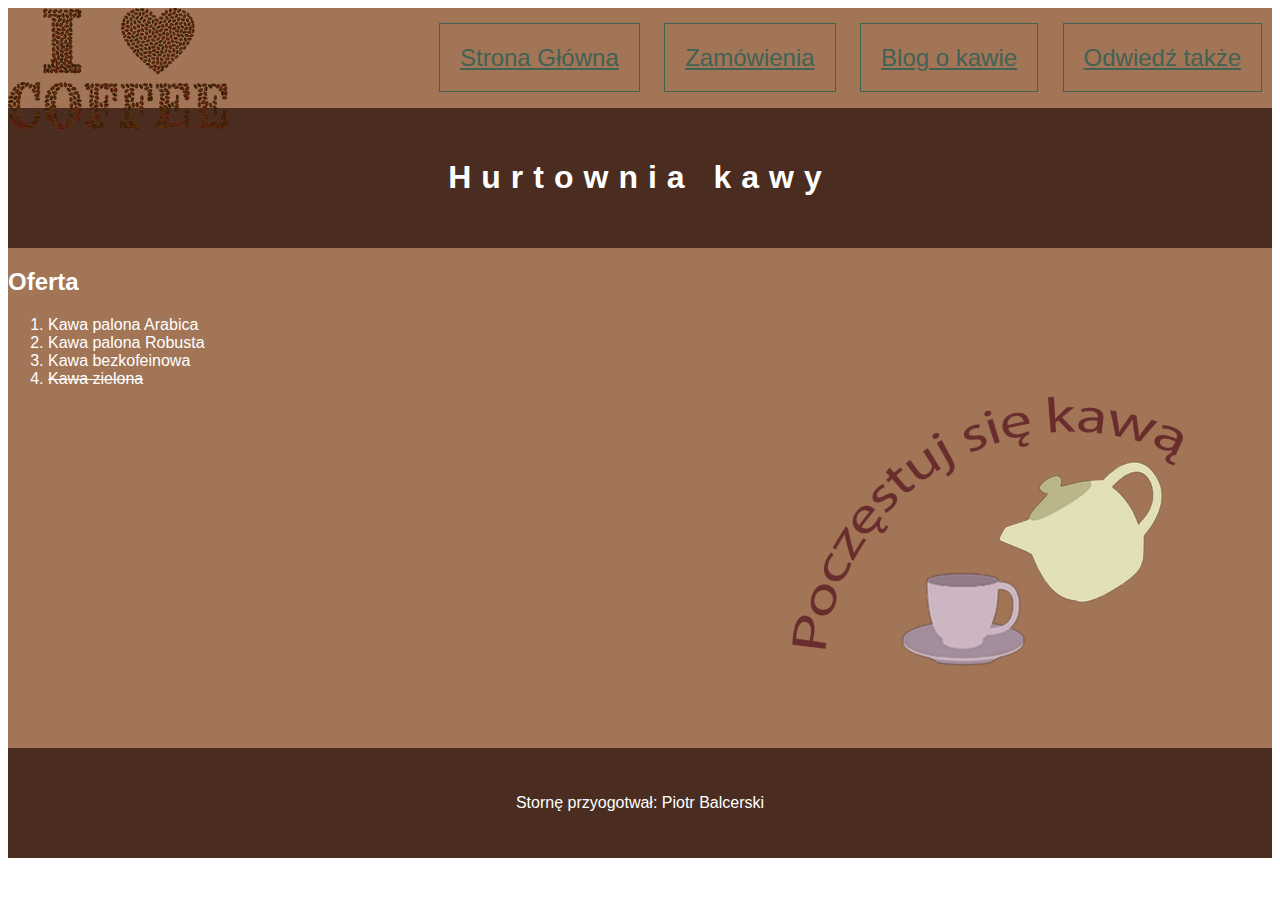
<file: index.html>
<!DOCTYPE html>
<html lang="PL-pl">
    <head>
        <meta charset="UTF-8">
        <title>Hurtownia</title>

        <link rel="stylesheet" href="styl4.css">
    </head>
    <body>

        <div id="header">
            <div class="header-logo">
                <img src="logo.png" alt="hurtownia">
            </div>
            <div class="header-menu">
                <a href="index.html">Strona Główna</a>
                <a href="zamowienia.html">Zamówienia</a>
                <a href="blog.html">Blog o kawie</a>
                <a href="http://gatunki-kawy.pl/" target="_blank">Odwiedź także</a>
            </div>
        </div>

        <div id="banner">
            <h1>Hurtownia kawy</h1>
        </div>

        <div id="cont">
            <div class="cont-left">
                <h2>Oferta</h2>
                <ol>
                    <li>Kawa palona Arabica</li>
                    <li>Kawa palona Robusta</li>
                    <li>Kawa bezkofeinowa</li>
                    <li class="under">Kawa zielona</li>
                </ol>
            </div>
            <div class="cont-right">
                <img style="height: 100%;" src="kawa.png">
            </div>
        </div>

        <div id="footer">
            <p>Stornę przyogotwał: Piotr Balcerski</p>
        </div>
        
    </body>
</html>
</file>
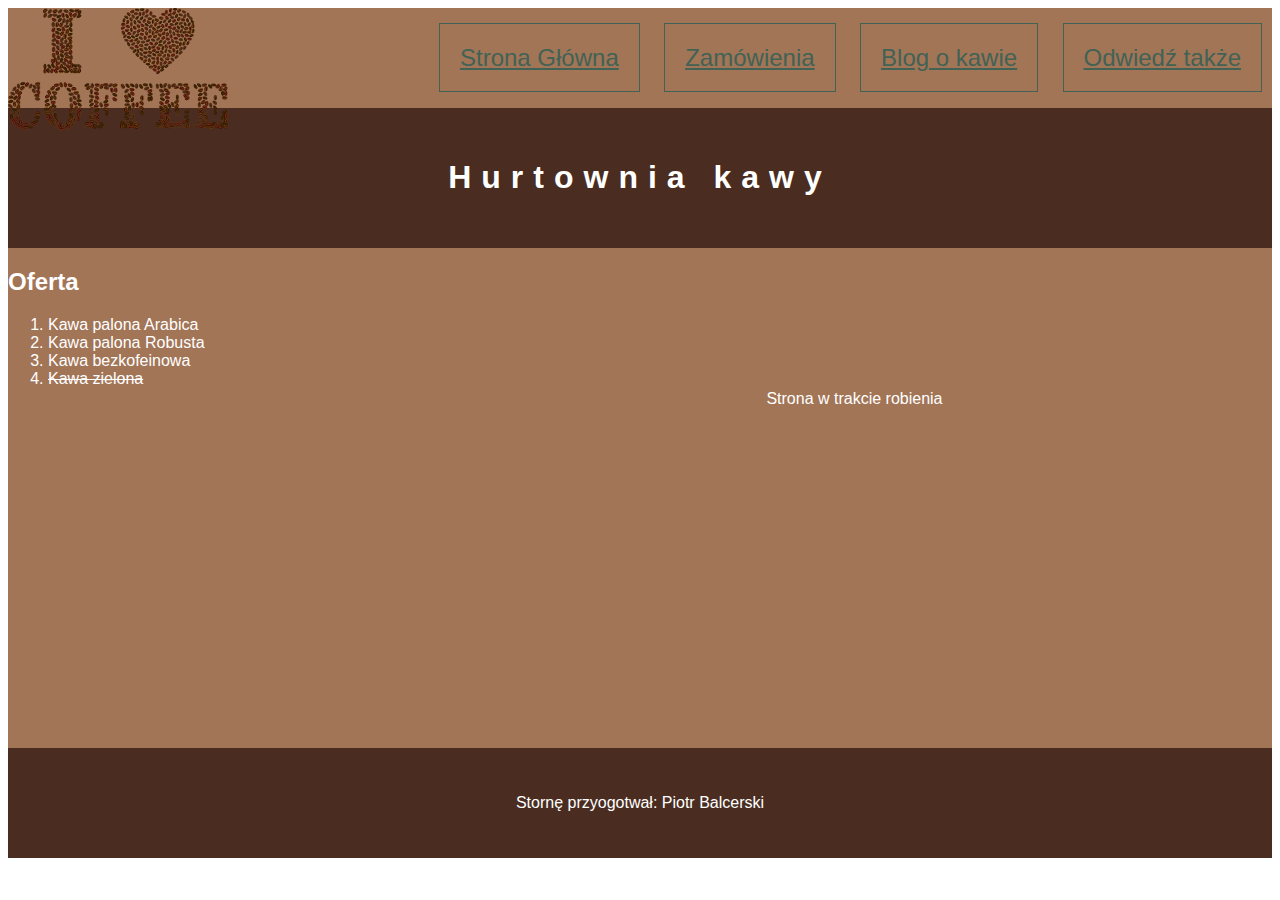
<file: blog.html>
<!DOCTYPE html>
<html lang="pl">
    <head>
        <meta charset="UTF-8">
        <title>Hurtownia</title>

        <link rel="stylesheet" href="styl4.css">
    </head>
    <body>

        <div id="header">
            <div class="header-logo">
                <img src="logo.png" alt="hurtownia">
            </div>
            <div class="header-menu">
                <a href="index.html">Strona Główna</a>
                <a href="zamowienia.html">Zamówienia</a>
                <a href="blog.html">Blog o kawie</a>
                <a href="http://gatunki-kawy.pl/" target="_blank">Odwiedź także</a>
            </div>
        </div>

        <div id="banner">
            <h1>Hurtownia kawy</h1>
        </div>

        <div id="cont">
            <div class="cont-left">
                <h2>Oferta</h2>
                <ol>
                    <li>Kawa palona Arabica</li>
                    <li>Kawa palona Robusta</li>
                    <li>Kawa bezkofeinowa</li>
                    <li class="under">Kawa zielona</li>
                </ol>
            </div>
            <div class="cont-right">
               <p style="padding: 20%;">Strona w trakcie robienia</p>
            </div>
        </div>

        <div id="footer">
            <p>Stornę przyogotwał: Piotr Balcerski</p>
        </div>
        
    </body>
</html>
</file>
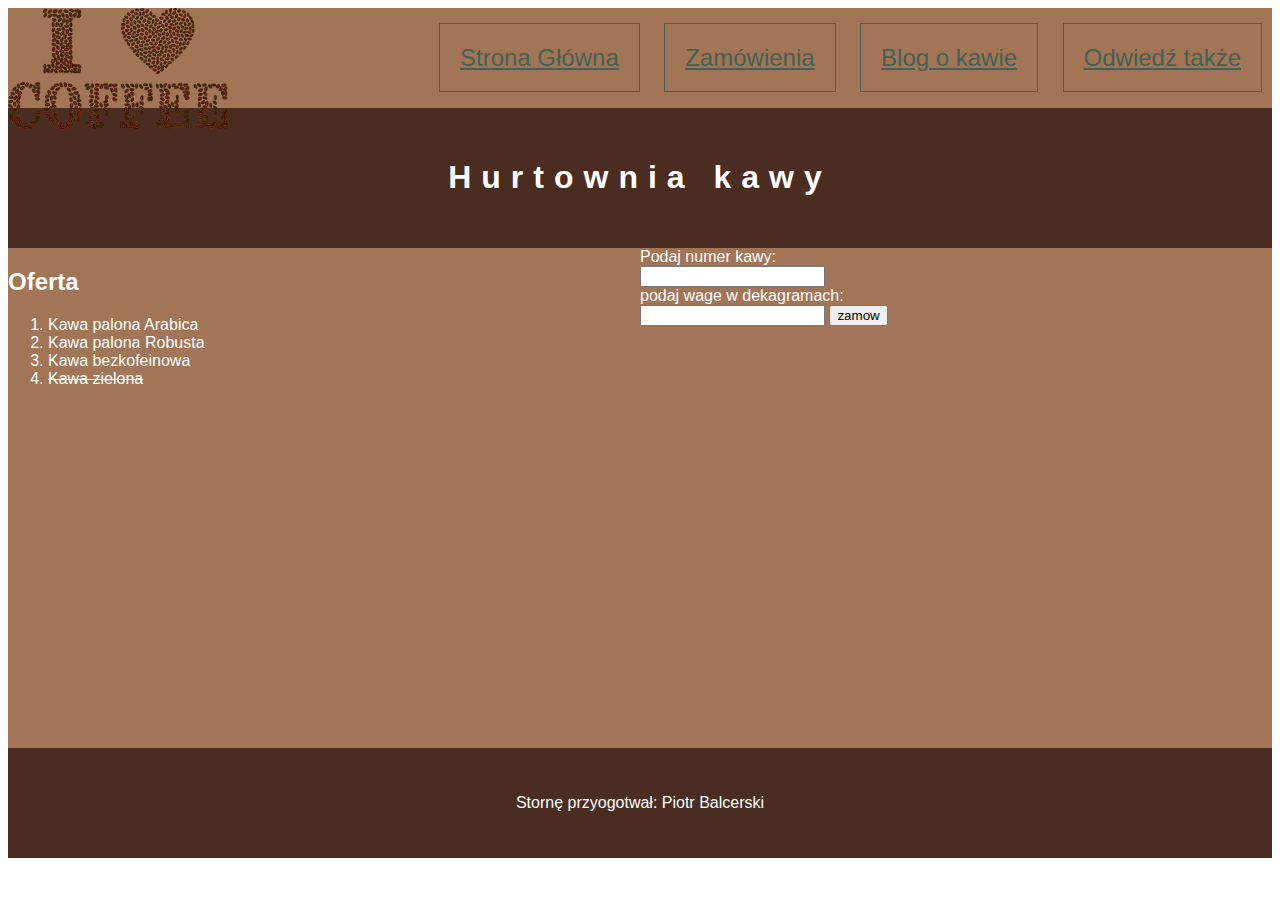
<file: zamowienia.html>
<!DOCTYPE html>
<html lang="pl">
    <head>
        <meta charset="UTF-8">
        <title>Hurtownia</title>

        <link rel="stylesheet" href="styl4.css">
    </head>
    <body>

        <div id="header">
            <div class="header-logo">
                <img src="logo.png" alt="hurtownia">
            </div>
            <div class="header-menu">
                <a href="index.html">Strona Główna</a>
                <a href="zamowienia.html">Zamówienia</a>
                <a href="blog.html">Blog o kawie</a>
                <a href="http://gatunki-kawy.pl/" target="_blank">Odwiedź także</a>
            </div>
        </div>

        <div id="banner">
            <h1>Hurtownia kawy</h1>
        </div>

        <div id="cont">
            <div class="cont-left">
                <h2>Oferta</h2>
                <ol>
                    <li>Kawa palona Arabica</li>
                    <li>Kawa palona Robusta</li>
                    <li>Kawa bezkofeinowa</li>
                    <li class="under">Kawa zielona</li>
                </ol>
            </div>
            <div class="cont-right">
               Podaj numer kawy:<br>
               <input id="nrkawy"><br>
               podaj wage w dekagramach:<br>
               <input id="dgr">
               <button onclick="javascript: zamow();">zamow</button>
               <div id="kwota"></div>
                <script>
                    function zamow() {
                        var nrkawy = document.getElementById('nrkawy').value;
                        var dgr = document.getElementById('dgr').value;
                        dgr = parseInt(dgr);
                        var cena;

                        switch(nrkawy){
                            case '1':
                                cena = 5;
                                break;
                            case '2':
                                cena = 6;
                                break;
                            case '3':
                                cena = 7;
                                break;
                            default:
                                cena = 0;
                                break;
                        }
                        var kwota = cena * dgr;
                        document.getElementById('kwota').innerText = 'koszt zamowienia wynosi' + kwota + 'zl';
                    }

                </script>
            </div>
        </div>
        <div id="footer">
            <p>Stornę przyogotwał: Piotr Balcerski</p>
        </div>
    </body>
</html>
</file>
<file: styl4.css>
*{
    font-family: Arial;
}

.header-logo{
    background-color: rgb(162, 117, 87);
    width: 20%;
    height: 100px;

    float: left;
}

.header-menu{
    background-color: rgb(162, 117, 87);
    width: 80%;
    height: 100px;
    text-align: right;

    float: left;
}

#banner{
    background-color: rgb(74, 45, 32);
    color: white;
    text-align: center;
    padding: 30px;

    clear: both;
}

 #footer{
    background-color: rgb(74, 45, 32);
    color: white;
    text-align: center;
    padding: 30px;

    clear: both;
}

.cont-left{
    background-color: rgb(162, 117, 87);
    color: white;
    width: 50%;
    height: 500px;

    float: left;
}
.cont-right{
    background-color: rgb(162, 117, 87);
    color: white;
    width: 50%;
    height: 500px;

    float: left;
}

h1{
    letter-spacing: 10px;
}

a{
    color: rgb(65, 98, 85);
    padding: 20px;
    margin: 10px;
    font-size: 150%;
    line-height: 100px;
    border: 1px solid rgb(65, 98, 85);
}

.under{
    text-decoration: line-through;
}
#kwota{
    padding: 20%;
}
</file>
